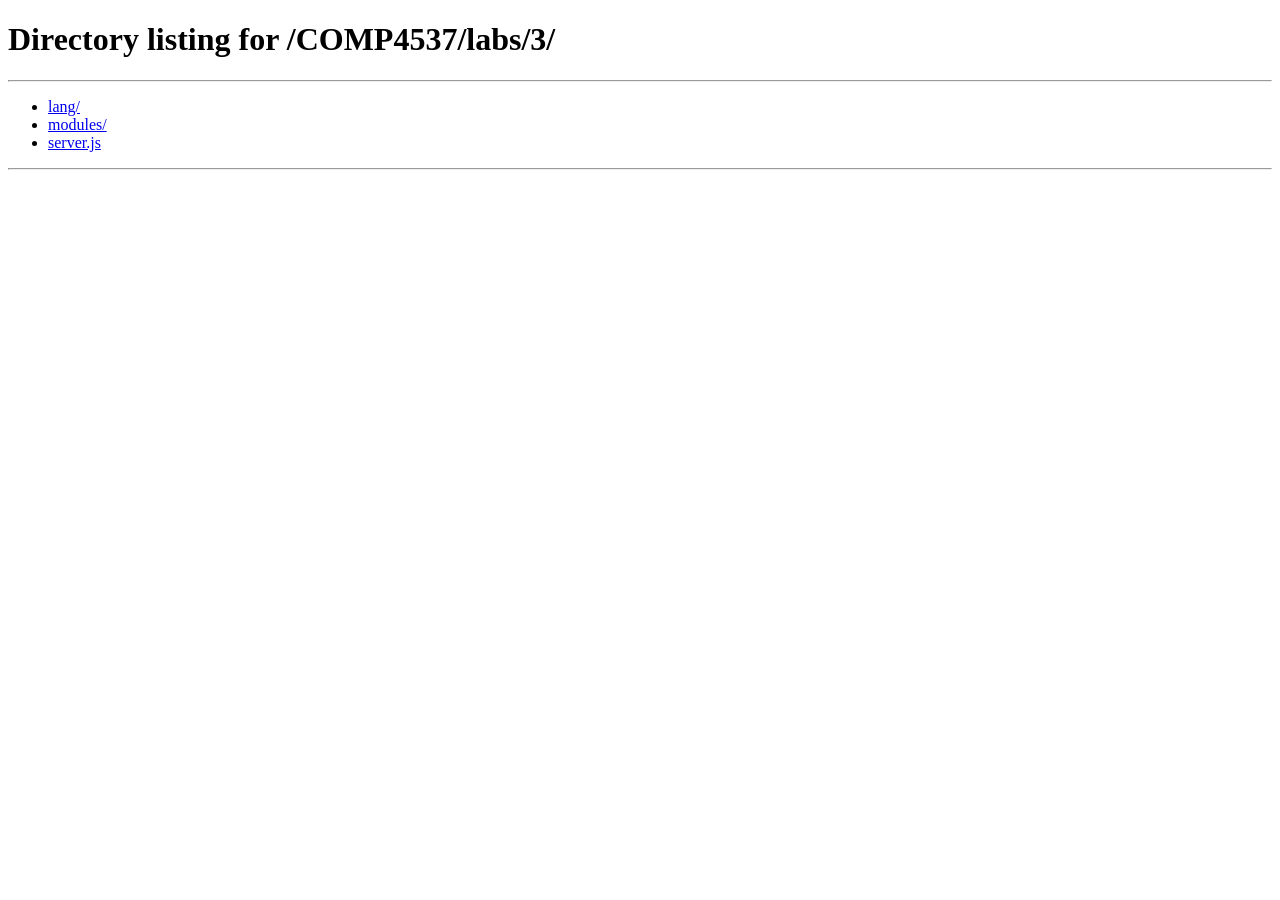
<file: index.html>
<!DOCTYPE html>
<html lang="en">
<head>
    <meta charset="UTF-8">
    <meta
        http-equiv="refresh"
        content="0; url=/COMP4537/labs/3/"
    >
    <title>Redirecting</title>
</head>
<body></body>
</html>
</file>
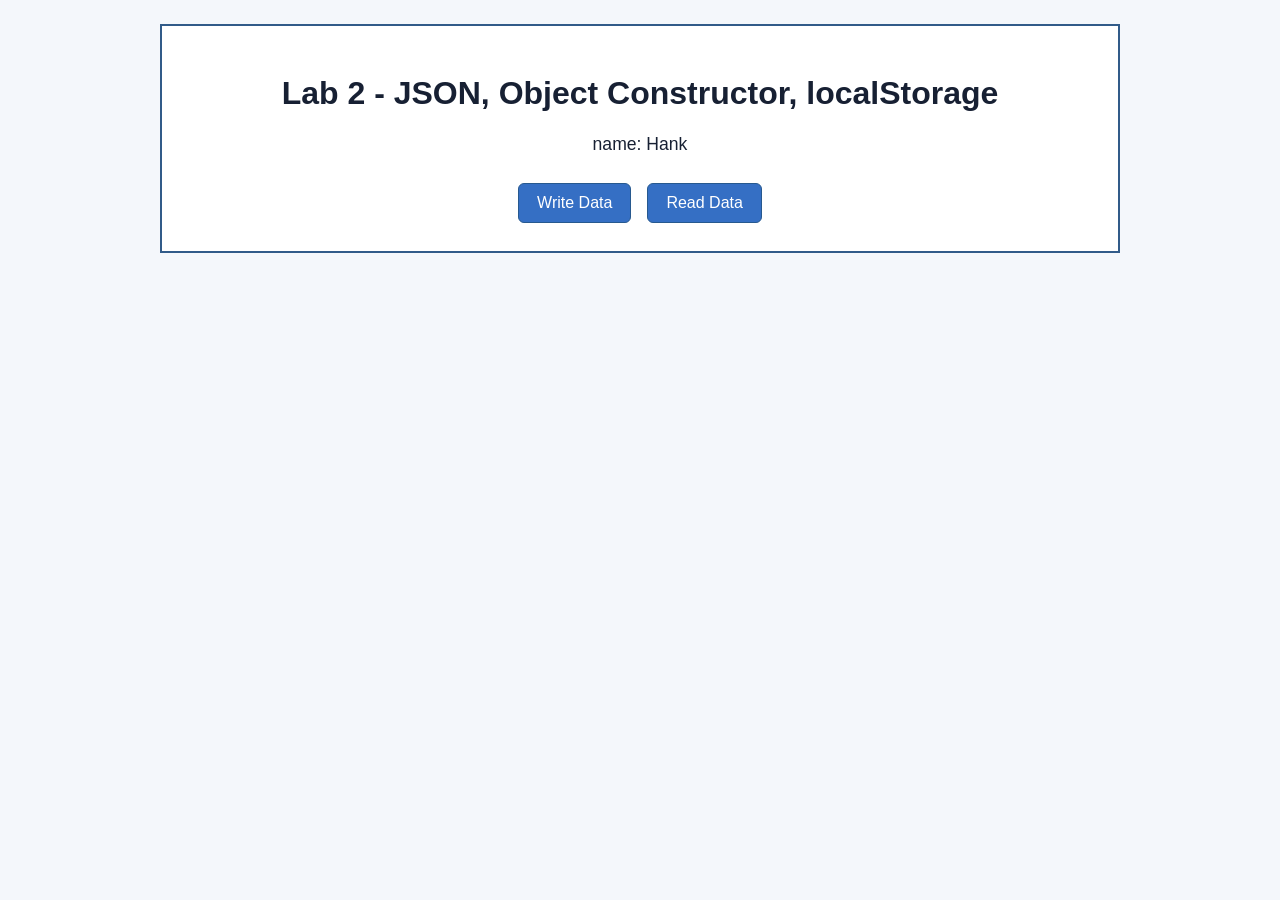
<file: COMP4537/labs/2/index.html>
<!-- Note: Use of ChatGPT - Codex: assisted with drafting and revising this Lab 1 assignment. -->
<!DOCTYPE html>
<html lang="en">
<head>
    <meta charset="UTF-8">
    <meta name="viewport" content="width=device-width, initial-scale=1.0">
    <title>Lab 2 - JSON, Object Constructor, localStorage</title>
    <link rel="stylesheet" href="css/style.css">
</head>

<body>
    <main class="app-shell landing-page">
        <h1>Lab 2 - JSON, Object Constructor, localStorage</h1>
        <p class="student-name">name: Hank</p>

        <nav class="page-navigation" aria-label="Lab pages">
            <a class="button-link" href="writer.html">Write Data</a>
            <a class="button-link" href="reader.html">Read Data</a>
        </nav>
    </main>
</body>
</html>
</file>
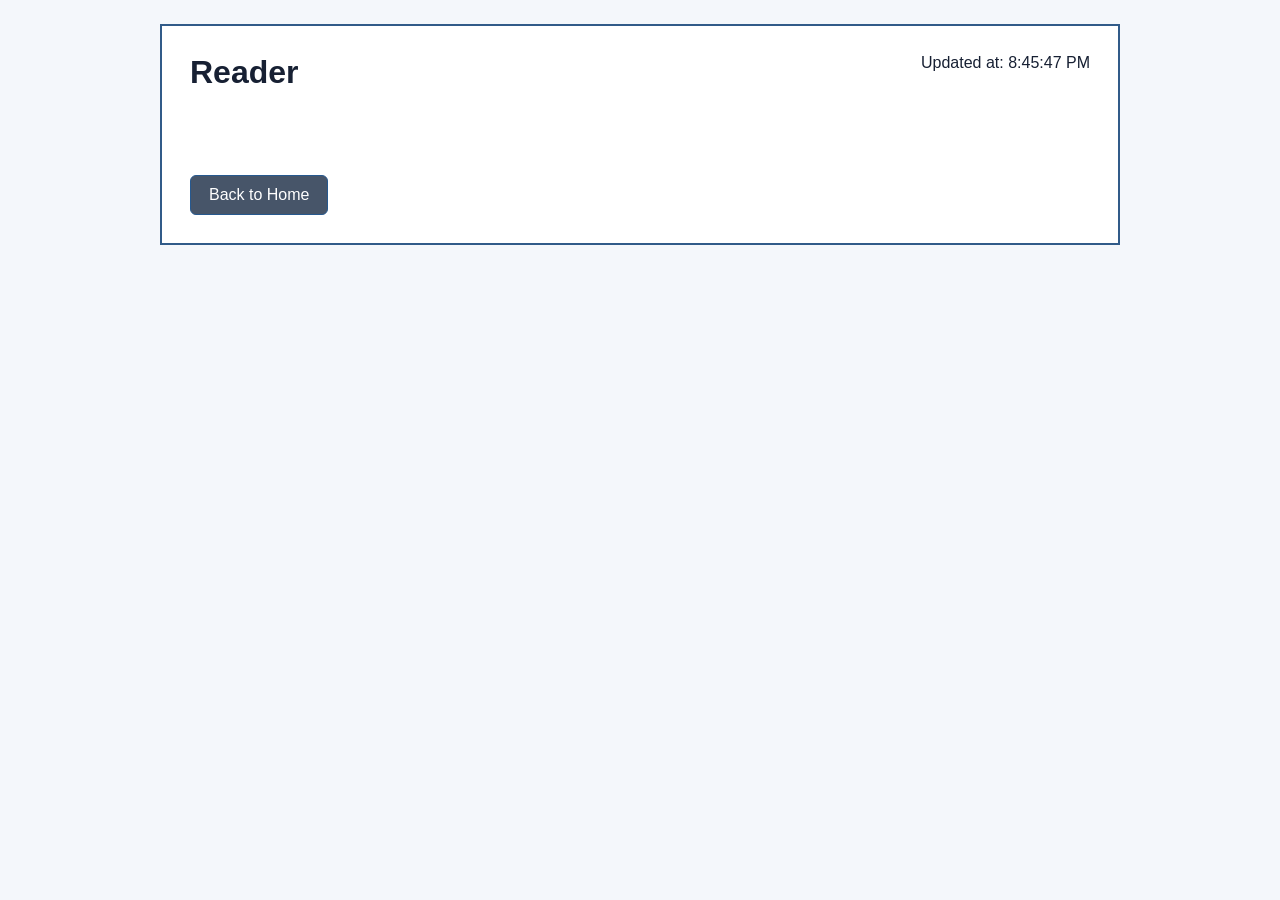
<file: COMP4537/labs/2/reader.html>
<!-- Note: Use of ChatGPT - Codex: assisted with drafting and revising this Lab 1 assignment. -->
<!DOCTYPE html>
<html lang="en">
<head>
    <meta charset="UTF-8">
    <meta name="viewport" content="width=device-width, initial-scale=1.0">
    <title>Lab 2 - JSON, Object Constructor, localStorage</title>
    <link rel="stylesheet" href="css/style.css">
    <script src="lang/messages/en/user.js" defer></script>
    <script src="js/storage.js" defer></script>
    <script src="js/reader.js" defer></script>
</head>

<body>
    <main class="app-shell notes-page">
        <header class="page-header">
            <h1>Reader</h1>
            <p id="updated-time" class="status-message" aria-live="polite"></p>
        </header>

        <section id="note-container" class="note-container" aria-label="Saved notes"></section>

        <footer class="page-footer">
            <a class="button-link back-button" href="index.html">Back to Home</a>
        </footer>
    </main>
</body>
</html>
</file>
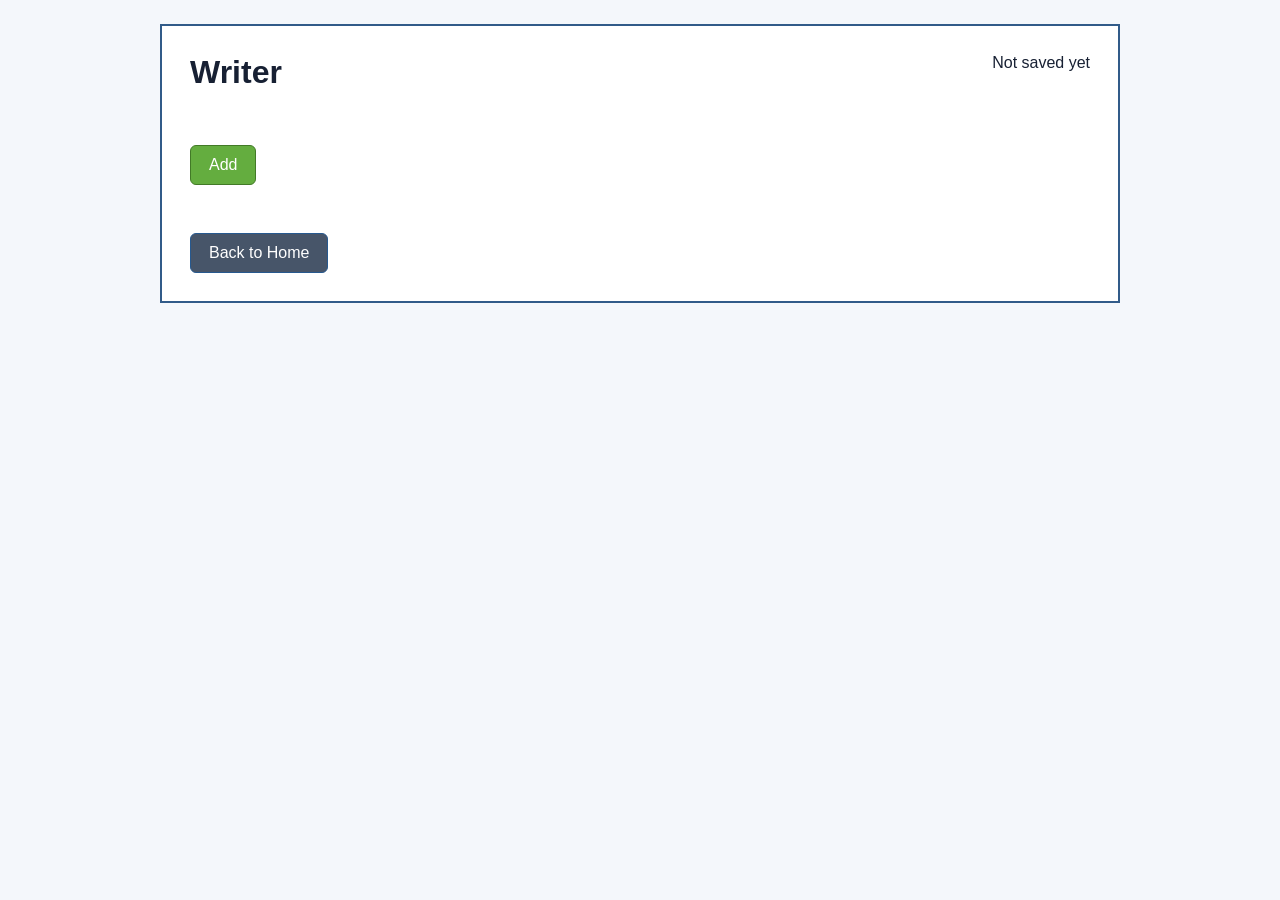
<file: COMP4537/labs/2/writer.html>
<!-- Note: Use of ChatGPT - Codex: assisted with drafting and revising this Lab 1 assignment. -->
<!DOCTYPE html>
<html lang="en">
<head>
    <meta charset="UTF-8">
    <meta name="viewport" content="width=device-width, initial-scale=1.0">
    <title>Lab 2 - JSON, Object Constructor, localStorage</title>
    <link rel="stylesheet" href="css/style.css">
    <script src="lang/messages/en/user.js" defer></script>
    <script src="js/storage.js" defer></script>
    <script src="js/writer.js" defer></script>
</head>

<body>
    <main class="app-shell notes-page">
        <header class="page-header">
            <h1>Writer</h1>
            <p id="saved-time" class="status-message" aria-live="polite"></p>
        </header>

        <section id="note-container" class="note-container" aria-label="Editable notes"></section>
        <button id="add-button" class="add-button" type="button"></button>

        <footer class="page-footer">
            <a class="button-link back-button" href="index.html">Back to Home</a>
        </footer>
    </main>
</body>

</html>
</file>
<file: COMP4537/labs/2/css/style.css>
/*<!-- Note: Use of ChatGPT - Codex: assisted with drafting and revising this Lab 1 assignment. -->*/

:root {
    color: #172033;
    background: #f4f7fb;
    font-family: Arial, Helvetica, sans-serif;
}

* {
    box-sizing: border-box;
}

body {
    margin: 0;
    padding: 24px;
}

.app-shell {
    width: min(100%, 960px);
    margin: 0 auto;
    padding: 28px;
    border: 2px solid #315b89;
    background: #ffffff;
}

.landing-page {
    text-align: center;
}

.student-name {
    font-size: 1.1rem;
}

.page-navigation {
    display: flex;
    justify-content: center;
    gap: 16px;
    margin-top: 28px;
}

.page-header {
    display: flex;
    align-items: flex-start;
    justify-content: space-between;
    gap: 24px;
    margin-bottom: 36px;
}

.page-header h1,
.status-message {
    margin: 0;
}

.status-message {
    text-align: right;
}

.note-container {
    display: flex;
    flex-direction: column;
    gap: 18px;
}

.note-row {
    display: flex;
    align-items: center;
    gap: 24px;
}

.note-row textarea,
.reader-note {
    width: min(100%, 520px);
    min-height: 100px;
    padding: 14px;
    border: 2px solid #315b89;
    background: #4778c7;
    color: #ffffff;
    font: inherit;
    font-size: 1.05rem;
}

.note-row textarea {
    resize: vertical;
}

.reader-note {
    min-height: auto;
    white-space: pre-wrap;
    overflow-wrap: anywhere;
}

button,
.button-link {
    display: inline-block;
    padding: 10px 18px;
    border: 1px solid #27598f;
    border-radius: 6px;
    background: #356fc4;
    color: #ffffff;
    font: inherit;
    text-decoration: none;
    cursor: pointer;
}

.add-button {
    margin-top: 18px;
    border-color: #427a27;
    background: #64ad3f;
}

.remove-button {
    border-color: #ad4e13;
    background: #e97824;
}

.page-footer {
    margin-top: 48px;
}

.back-button {
    background: #475569;
}

button:hover,
.button-link:hover {
    filter: brightness(0.92);
}

button:focus-visible,
.button-link:focus-visible,
textarea:focus-visible {
    outline: 3px solid #f2b705;
    outline-offset: 3px;
}

@media (max-width: 640px) {
    body {
        padding: 12px;
    }

    .app-shell {
        padding: 18px;
    }

    .page-header,
    .note-row {
        align-items: stretch;
        flex-direction: column;
    }

    .status-message {
        text-align: left;
    }

    .remove-button {
        align-self: flex-start;
    }
}
</file>
